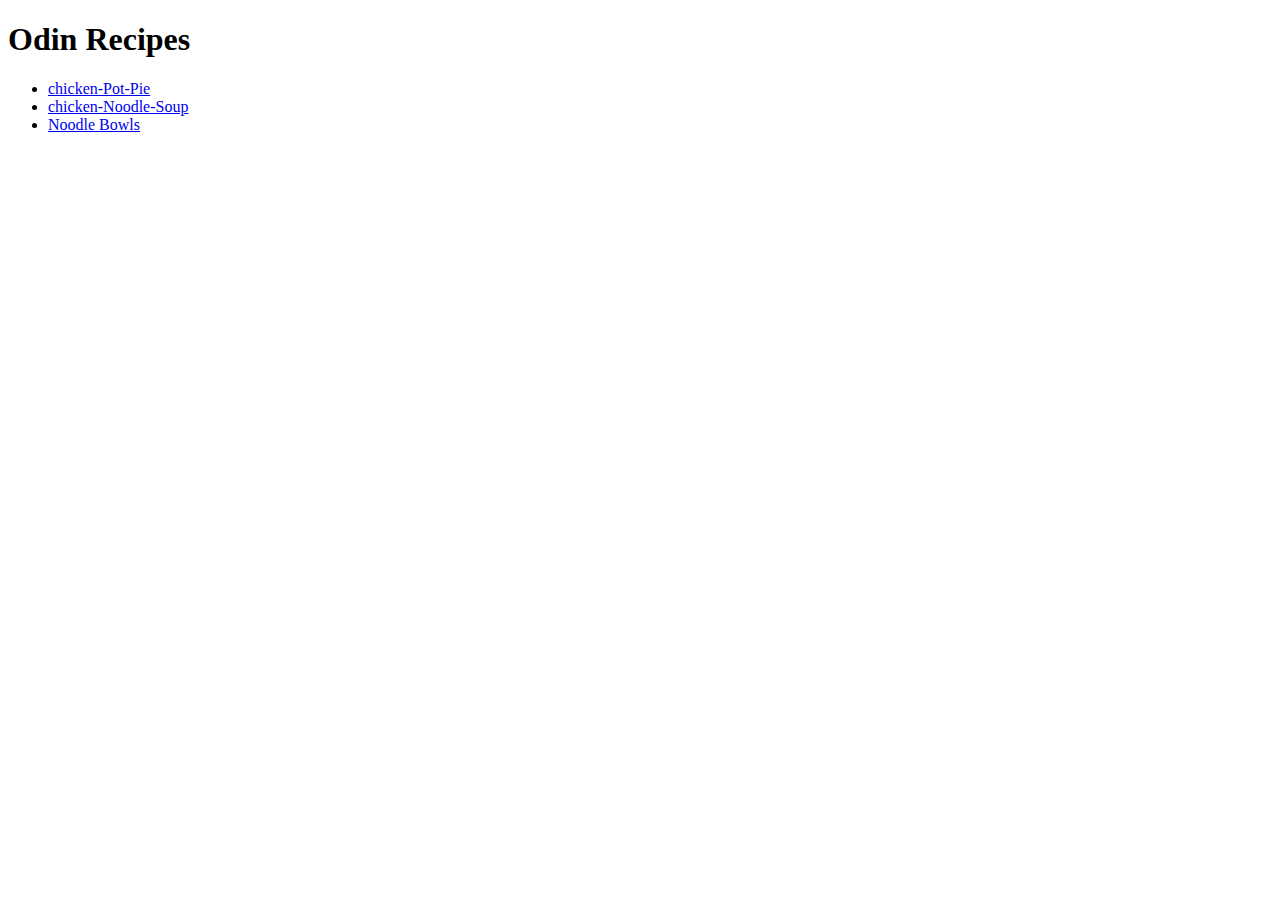
<file: index.html>
<!DOCTYPE html>
<html lang="en">
  <head>
    <meta charset="UTF-8">
    <title>Recipes</title>
  </head>

  <body>
    <h1>Odin Recipes</h1>
      <ul>
        <li> <a href="recipes/chicken-pot-pie.html">chicken-Pot-Pie</a> </li>
        <li> <a href="recipes/chicken-noodle-soup.html">chicken-Noodle-Soup</a> </li>
        <li> <a href="recipes/noodle-bowl.html">Noodle Bowls</a> </li>
      </ul>
  </body>
</html>
</file>
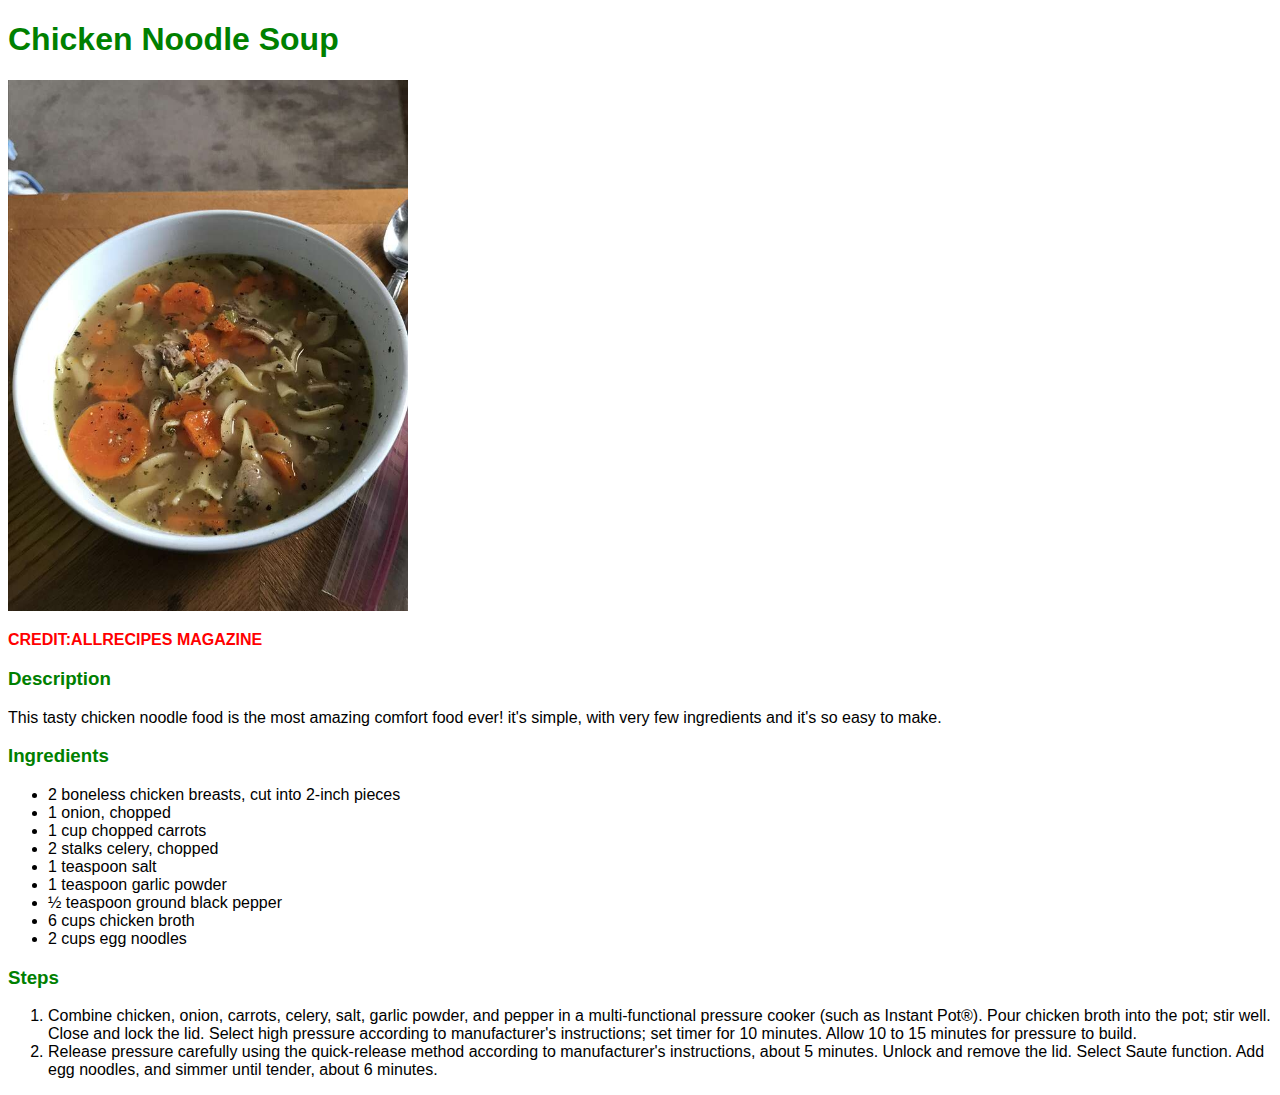
<file: recipes/chicken-noodle-soup.html>
<!DOCTYPE html>
<html lang="en">
  <head>
    <meta charset="UTF-8">
    <title>Chicken Noodle Soup</title>
    <link rel="stylesheet" href="../styles.css">
  </head>

  <body class="body">
    <h1 class="heading">Chicken Noodle Soup</h1>
      <img class="image" src="../images/chicken-noodle-soup.jpg" alt="Chicken Noodle Soup">
        <p id="credit">CREDIT:ALLRECIPES MAGAZINE</p>
        <h3 class="heading">Description</h3>
          <p>This tasty chicken noodle food is the most amazing comfort food ever! it's simple, with very few ingredients
          and it's so easy to make.</p>
      
    <h3 class="heading">Ingredients</h3>
        <ul>
          <li>2 boneless chicken breasts, cut into 2-inch pieces</li>
          <li>1 onion, chopped</li>
          <li>1 cup chopped carrots</li>
          <li>2 stalks celery, chopped</li>
          <li>1 teaspoon salt</li>
          <li>1 teaspoon garlic powder</li>
          <li>½ teaspoon ground black pepper</li>
          <li>6 cups chicken broth</li>
          <li>2 cups egg noodles</li>
        </ul>
      
    <h3 class="heading">Steps</h3>
      <ol>
        <li>Combine chicken, onion, carrots, celery, salt, garlic powder, and pepper in a multi-functional pressure cooker 
          (such as Instant Pot®). Pour chicken broth into the pot; stir well. Close and lock the lid. Select high pressure
           according to manufacturer's instructions; set timer for 10 minutes. Allow 10 to 15 minutes for pressure to build.</li>
        <li>Release pressure carefully using the quick-release method according to manufacturer's instructions, about 5 minutes.
           Unlock and remove the lid. Select Saute function. Add egg noodles, and simmer until tender, about 6 minutes.</li>
      </ol>
  </body>
</html>
</file>
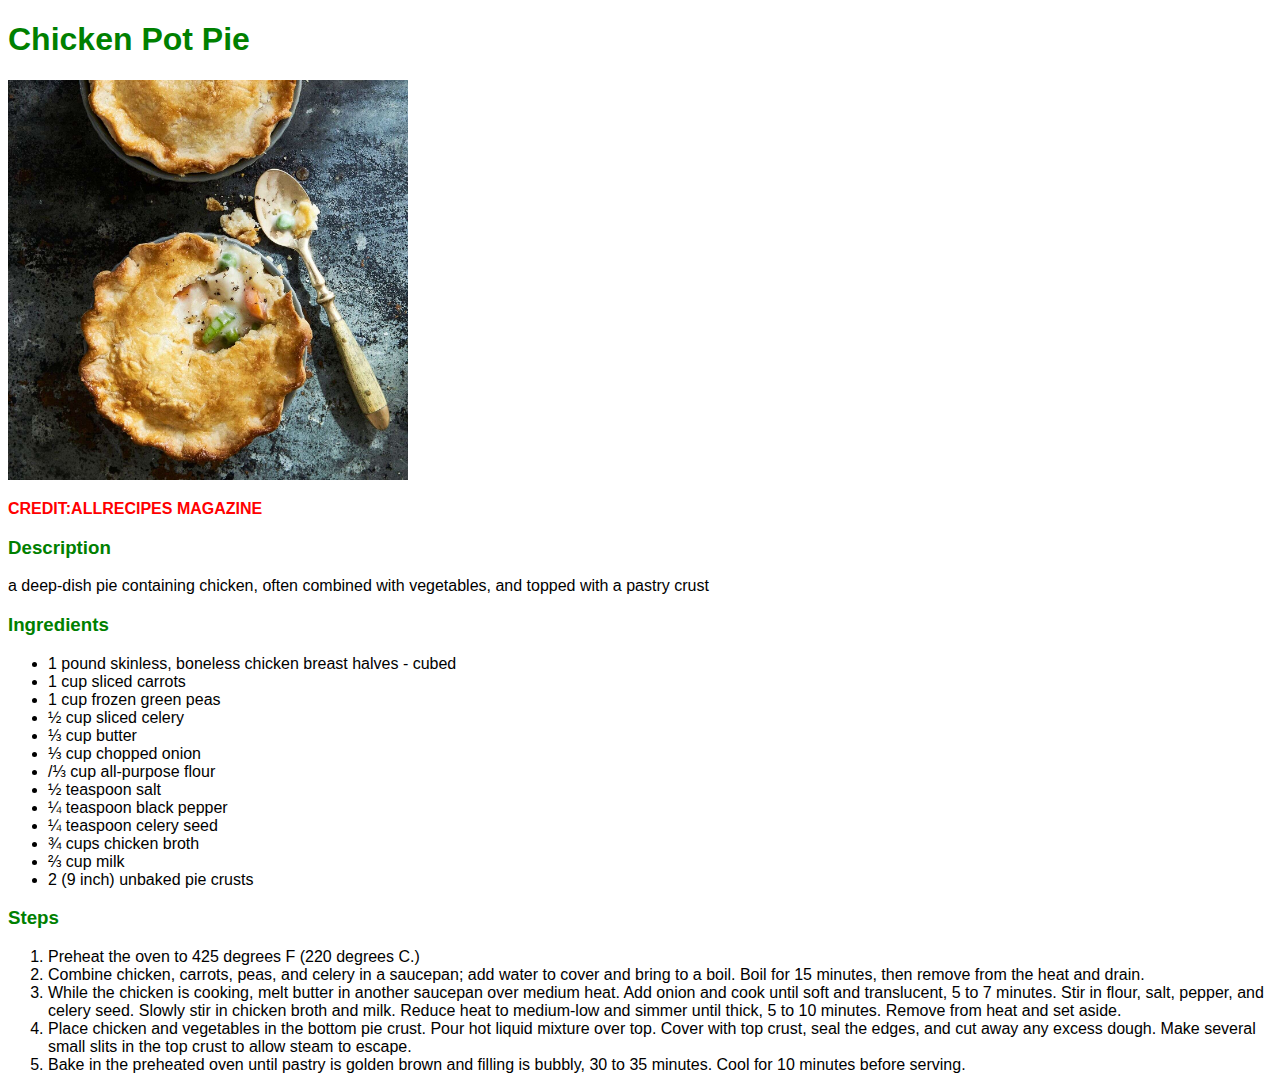
<file: recipes/chicken-pot-pie.html>
<!DOCTYPE html>
<html>
  <head>
    <meta charset="UTF-8">
    <title>chicken Pot Pie</title>
    <link rel="stylesheet" href="../styles.css">
  </head>

  <body class="jaro-body">
    <h1 class="jaro">Chicken Pot Pie</h1>
    <img class="jaro-image" src="../images/chicken-pot-pie.jpg" alt="a nice chicken pot pie">
      <P class="jaro-credit">CREDIT:ALLRECIPES MAGAZINE</P>
    <h3 class="jaro">Description</h3>
      <p>a deep-dish pie containing chicken, often combined with vegetables, and topped with a pastry crust</p>

    <h3 class="jaro">Ingredients</h3>
      <ul>
        <li>1 pound skinless, boneless chicken breast halves - cubed</li>
        <li>1 cup sliced carrots</li>
        <li>1 cup frozen green peas</li>
        <li>½ cup sliced celery</li>
        <li>⅓ cup butter</li>
        <li>⅓ cup chopped onion</li>
        <li>/⅓ cup all-purpose flour</li>
        <li>½ teaspoon salt</li>
        <li>¼ teaspoon black pepper</li>
        <li>¼ teaspoon celery seed</li>
        <li>¾ cups chicken broth</li>
        <li>⅔ cup milk</li>
        <li>2 (9 inch) unbaked pie crusts</li>
      </ul>

    <h3 class="jaro">Steps</h3>
      <ol>
        <li>Preheat the oven to 425 degrees F (220 degrees C.)</li>
        <li>
          Combine chicken, carrots, peas, and celery in a saucepan; 
          add water to cover and bring to a boil. 
          Boil for 15 minutes, then remove from the heat and drain.
        </li>
        <li>
          While the chicken is cooking, melt butter in another saucepan over medium heat. Add
          onion and cook until soft and translucent, 5 to 7 minutes. Stir in flour, salt, pepper, 
          and celery seed. Slowly stir in chicken broth and milk. Reduce heat to medium-low 
          and simmer until thick, 5 to 10 minutes. Remove from heat and set aside.
        </li>
        <li>
          Place chicken and vegetables in the bottom pie crust. Pour hot liquid mixture over
          top. Cover with top crust, seal the edges, and cut away any excess dough. 
          Make several small slits in the top crust to allow steam to escape.
        </li>
        <li>
          Bake in the preheated oven until pastry is golden brown and filling is bubbly, 30 to 35
          minutes. Cool for 10 minutes before serving.
        </li>
      </ol>
  </body>
</html>
</file>
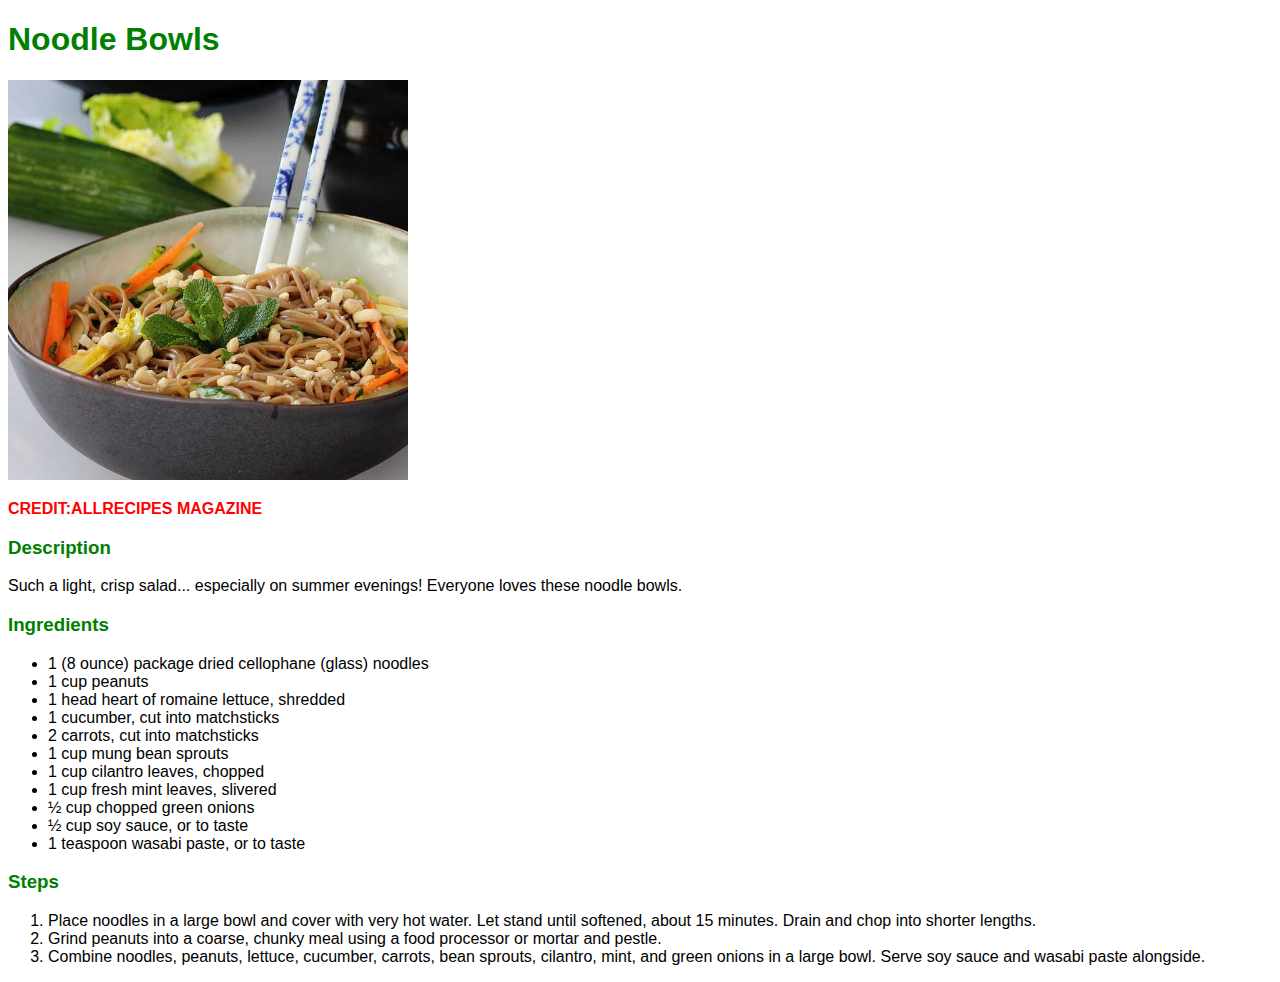
<file: recipes/noodle-bowl.html>
<!DOCTYPE html>
<html lang="en">
  <head>
    <meta charset="UTF-8">
    <title>Noodle Bowls</title>
    <link rel="stylesheet" href="../styles.css">
  </head>

  <body class="paga">
    <h1 class="paga-heading">Noodle Bowls</h1>
      <img class="paga-image" src="../images/noodle-bowl.jpg" alt="Noodle Bowls">
        <P class="paga-credit">CREDIT:ALLRECIPES MAGAZINE</P>
        <h3 class="paga-heading">Description</h3>
          <p>Such a light, crisp salad... especially on summer evenings! Everyone loves these noodle bowls.</p>
    <h3 class="paga-heading">Ingredients</h3>
      <ul>
        <li>1 (8 ounce) package dried cellophane (glass) noodles</li>
        <li>1 cup peanuts</li>
        <li>1 head heart of romaine lettuce, shredded</li>
        <li>1 cucumber, cut into matchsticks</li>
        <li>2 carrots, cut into matchsticks</li>
        <li>1 cup mung bean sprouts</li>
        <li>1 cup cilantro leaves, chopped</li>
        <li>1 cup fresh mint leaves, slivered</li>
        <li>½ cup chopped green onions</li>
        <li>½ cup soy sauce, or to taste</li>
        <li>1 teaspoon wasabi paste, or to taste</li>
      </ul>
    
    <h3 class="paga-heading">Steps</h3>
      <ol>
        <li>Place noodles in a large bowl and cover with very hot water. Let stand until softened, about 15 minutes. Drain and chop into shorter lengths.</li>
        <li>Grind peanuts into a coarse, chunky meal using a food processor or mortar and pestle.</li>
        <li>Combine noodles, peanuts, lettuce, cucumber, carrots, bean sprouts, cilantro, mint, and green onions in a large bowl. Serve soy sauce and wasabi paste alongside.</li>
      </ol>

  </body>
</html>
</file>
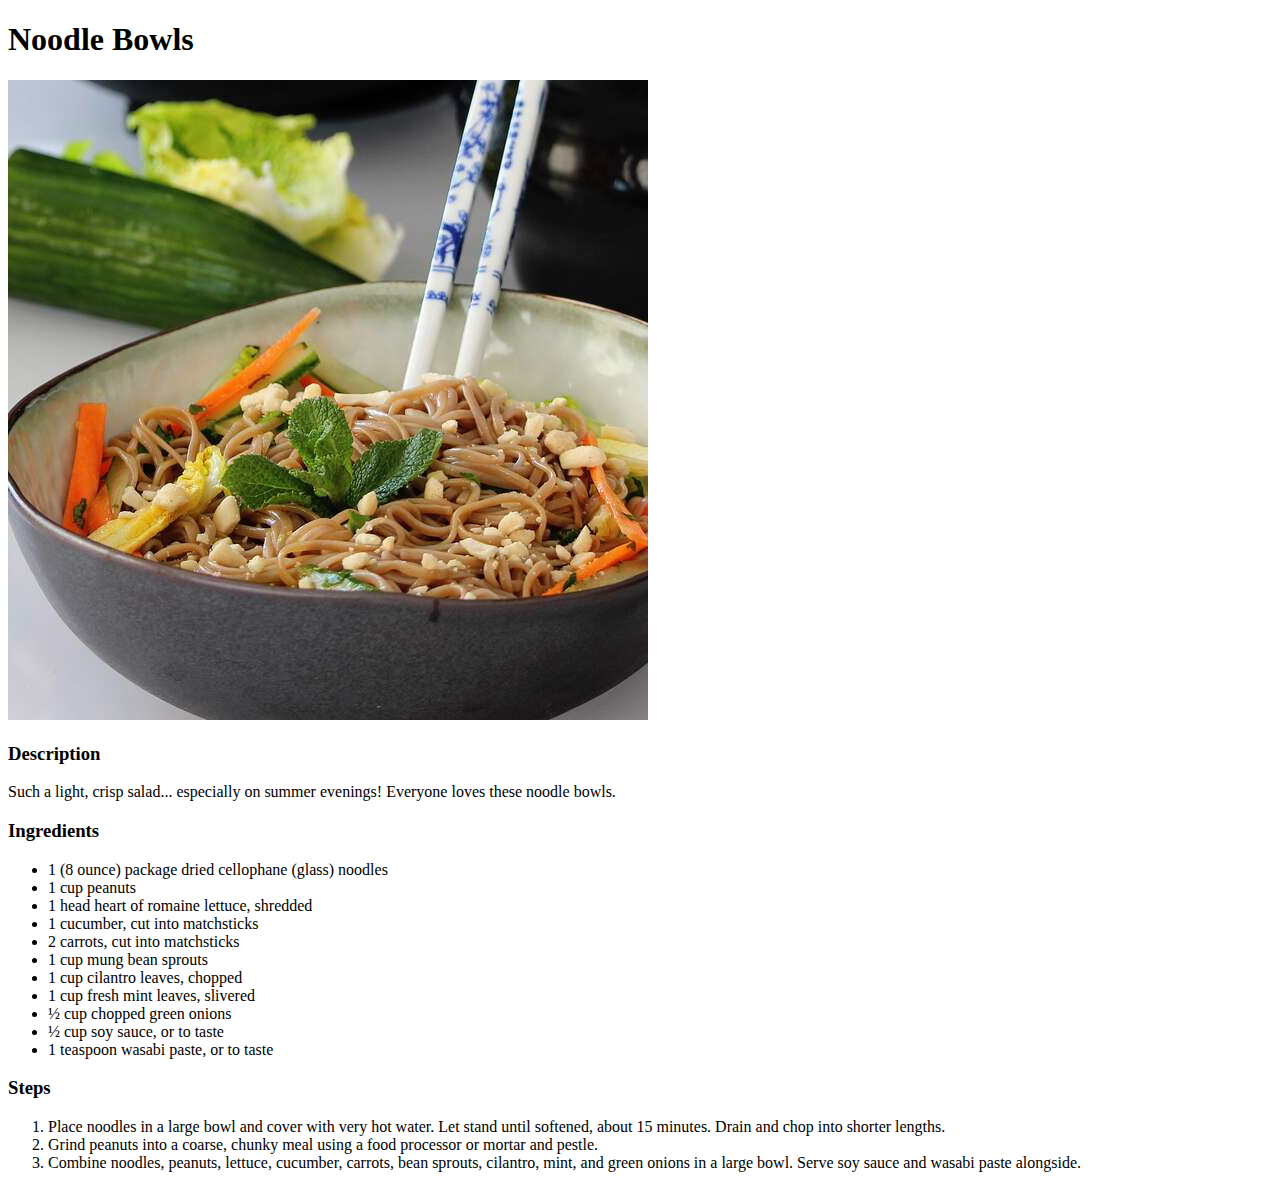
<file: recipes/noodle-bowls.html>
<!DOCTYPE html>
<html lang="en">
  <head>
    <meta charset="UTF-8">
    <title>Noodle Bowls</title>
  </head>

  <body>
    <h1>Noodle Bowls</h1>
      <img src="../images/noodle-bowl.jpg" alt="Noodle Bowls">
        <h3>Description</h3>
          <p>Such a light, crisp salad... especially on summer evenings! Everyone loves these noodle bowls.</p>
    <h3>Ingredients</h3>
      <ul>
        <li>1 (8 ounce) package dried cellophane (glass) noodles</li>
        <li>1 cup peanuts</li>
        <li>1 head heart of romaine lettuce, shredded</li>
        <li>1 cucumber, cut into matchsticks</li>
        <li>2 carrots, cut into matchsticks</li>
        <li>1 cup mung bean sprouts</li>
        <li>1 cup cilantro leaves, chopped</li>
        <li>1 cup fresh mint leaves, slivered</li>
        <li>½ cup chopped green onions</li>
        <li>½ cup soy sauce, or to taste</li>
        <li>1 teaspoon wasabi paste, or to taste</li>
      </ul>
    
    <h3>Steps</h3>
      <ol>
        <li>Place noodles in a large bowl and cover with very hot water. Let stand until softened, about 15 minutes. Drain and chop into shorter lengths.</li>
        <li>Grind peanuts into a coarse, chunky meal using a food processor or mortar and pestle.</li>
        <li>Combine noodles, peanuts, lettuce, cucumber, carrots, bean sprouts, cilantro, mint, and green onions in a large bowl. Serve soy sauce and wasabi paste alongside.</li>
      </ol>

  </body>
</html>
</file>
<file: styles.css>
/* Below is the design for chicken-noodle-soup.html */

.body {
  font-family: "verdana", sans-serif;
}

.heading {
  color: green;
  font-weight: 800;
}

#credit {
  color: red;
  font-weight: 700;
}

.image {
  height: autopx;
  width: 400px;
}

/* Above is the design for chicken-noodle-soup.html */



/* Below is the design for chicken-pot-pie.html */

.jaro-body {
  font-family: "verdana", sans-serif;
}

.jaro {
  color: green;
  font-weight: bold;
}

.jaro-credit {
  color: red;
  font-weight: 800;
}

img {
  height: auto;
  width: 400px
}

/*Above is the design for chicken-pot-pie.html */



/*Below is the design for noodle-bowl.html */

.paga {
  font-family: "Verdana", sans-serif;
}

.paga-credit {
  color: red;
  font-weight: bold;
}

.paga-image {
  height: auto;
  width: 400px;
}

.paga-heading {
  color: green;
  font-weight: 700;
}

/* Above is the design for noodle-bowl.html */
</file>
